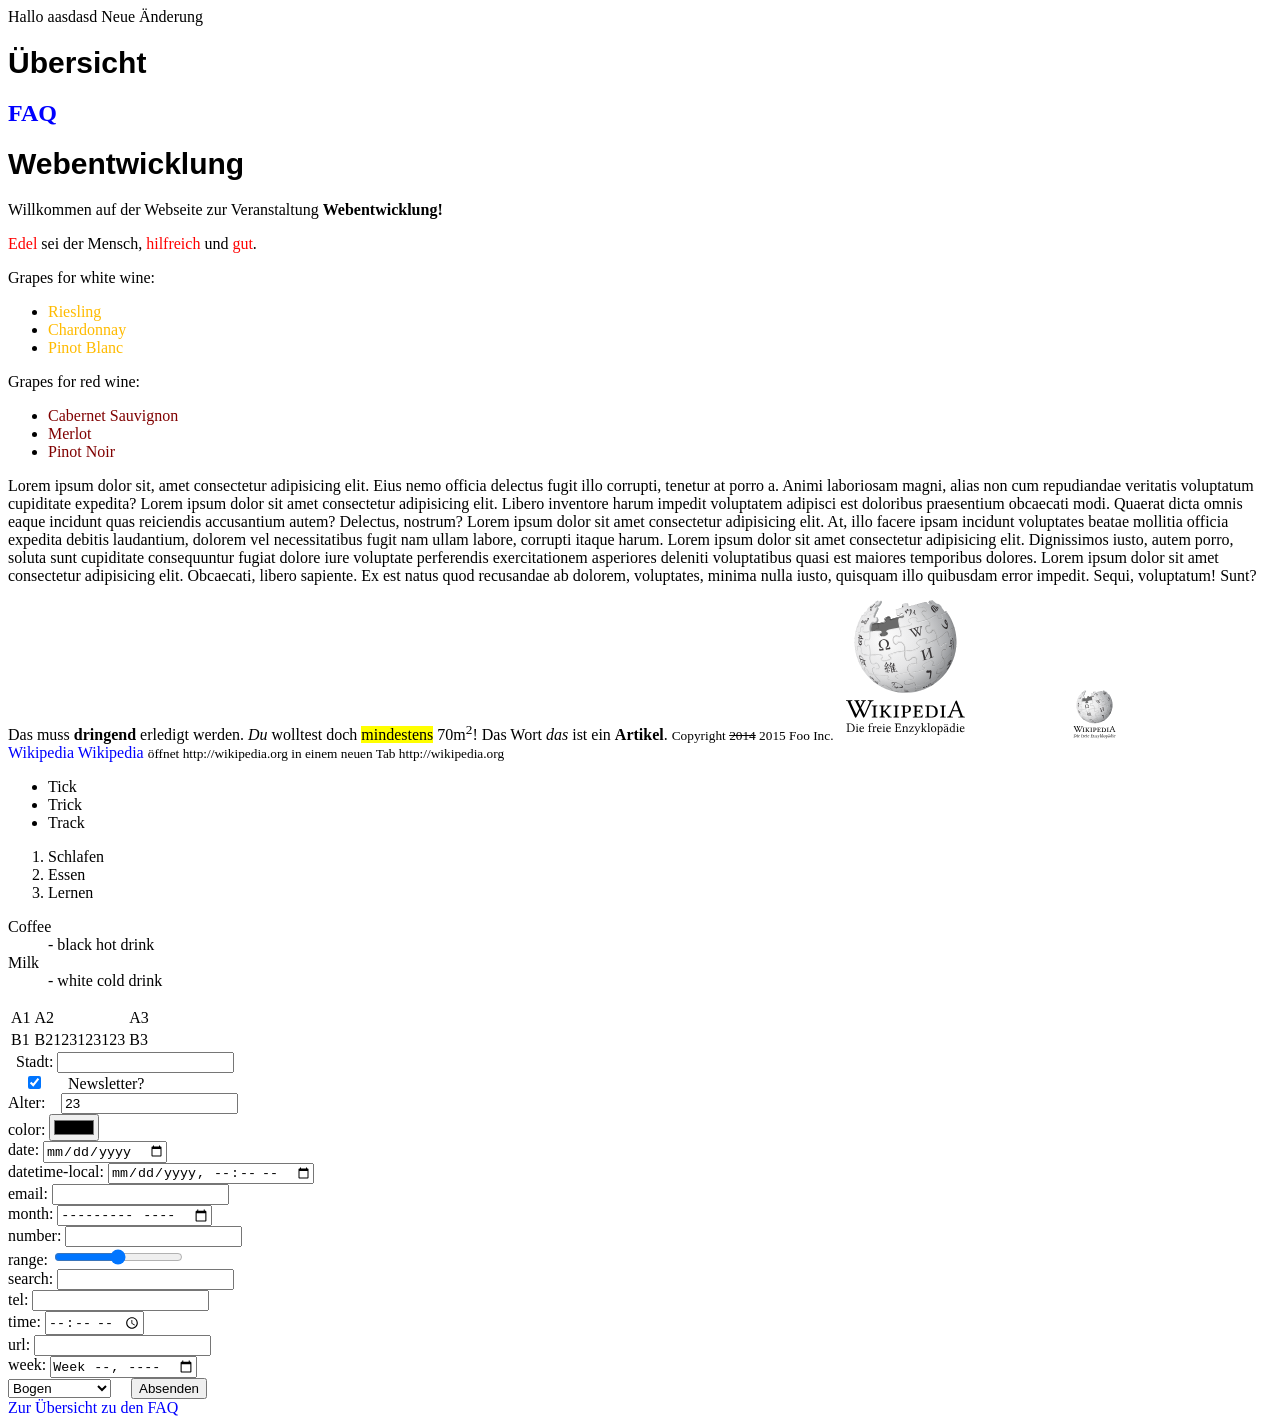
<file: html+css/src/index.html>
<!DOCTYPE html>
<html lang="de">

<head>
	<!-- Zusatzinformationen zum Dokument -->
	<meta charset="utf-8"> <!-- Kodierung -->
	<meta name="description" content="Test">
	<!-- Dokumententitel -->
	<title>Einführung in HTML</title>

	<!-- Verweis auf externe Ressourcen -->
	<link rel="stylesheet" href="css/style.css">
</head>

<body>
	Hallo
	aasdasd
	Neue Änderung

	<!-- Anker ("a") explizit setzen -->
	<h1><a name="overview"></a> Übersicht</h1>

	<!-- Elemente mit id-Attribut funktioneren auch -->
	<h2 id="faq">FAQ</h2>
	<h1>Webentwicklung</h1>
	<p>
		Willkommen auf der Webseite zur Veranstaltung
		<b>Webentwicklung!</b>
	</p>
	<p>
		<span class="tugend">Edel</span> sei der Mensch,
		<span class="tugend">hilfreich</span> und
		<span class="tugend">gut</span>.
	</p>
	<p>Grapes for white wine:</p>
	<ul>
		<li>
			<a href="ri.htm" class="weisswein">Riesling</a>
		</li>
		<li>
			<a href="ch.htm" class="weisswein">Chardonnay</a>
		</li>
		<li>
			<a href="pb.htm" class="weisswein">Pinot Blanc</a>
		</li>
	</ul>
	<p>Grapes for red wine:</p>
	<ul>
		<li>
			<a href="cs.htm" class="rotwein">Cabernet Sauvignon</a>
		</li>
		<li>
			<a href="me.htm" class="rotwein">Merlot</a>
		</li>
		<li>
			<a href="pn.htm" class="rotwein">Pinot Noir</a>
		</li>
	</ul>
	Lorem ipsum dolor sit, amet consectetur adipisicing elit. Eius nemo officia delectus fugit illo corrupti, tenetur at
	porro a. Animi laboriosam magni, alias non cum repudiandae veritatis voluptatum cupiditate expedita?
	Lorem ipsum dolor sit amet consectetur adipisicing elit. Libero inventore harum impedit voluptatem adipisci est
	doloribus praesentium obcaecati modi. Quaerat dicta omnis eaque incidunt quas reiciendis accusantium autem?
	Delectus, nostrum?
	Lorem ipsum dolor sit amet consectetur adipisicing elit. At, illo facere ipsam incidunt voluptates beatae mollitia
	officia expedita debitis laudantium, dolorem vel necessitatibus fugit nam ullam labore, corrupti itaque harum.
	Lorem ipsum dolor sit amet consectetur adipisicing elit. Dignissimos iusto, autem porro, soluta sunt cupiditate
	consequuntur fugiat dolore iure voluptate perferendis exercitationem asperiores deleniti voluptatibus quasi est
	maiores temporibus dolores.
	Lorem ipsum dolor sit amet consectetur adipisicing elit. Obcaecati, libero sapiente. Ex est natus quod recusandae ab
	dolorem, voluptates, minima nulla iusto, quisquam illo quibusdam error impedit. Sequi, voluptatum! Sunt?
	Das muss <strong>dringend</strong> erledigt werden.
	<em>Du</em> wolltest doch <mark>mindestens</mark> 70m<sup>2</sup>! Das Wort <i>das</i> ist ein <b>Artikel</b>.
	<small>Copyright <del>2014</del> 2015 Foo Inc.</small>

	<img src="img/wikipedia.svg" alt="Wikipedia">

	<!-- explizte Größenangaben verhindern Sprünge beim Nachladen von Ressourcen --> <img src="img/wikipedia.svg"
		style="width: 235px; height: 55px" alt="Wikipedia">

	<a href="http://de.wikipedia.org">Wikipedia</a>

	<a href="http://wikipedia.org/" target="_blank">Wikipedia</a>
	<small>öffnet http://wikipedia.org in einem neuen Tab http://wikipedia.org </small>

	<ul>
		<!-- li = "list item" -->
		<li>Tick</li>
		<li>Trick</li>
		<li>Track</li>
	</ul>
	<ol>
		<li>Schlafen</li>
		<li>Essen</li>
		<li>Lernen</li>
	</ol>

	<dl>
		<dt>Coffee</dt>
		<dd>- black hot drink</dd>
		<dt>Milk</dt>
		<dd>- white cold drink</dd>
	</dl>

	<table>
		<tr>
			<td>A1</td>
			<td>A2</td>
			<td>A3</td>
		</tr>
		<tr>
			<td>B1</td>
			<td>B2123123123</td>
			<td>B3</td>
		</tr>
	</table>

	<form action="#faq" method="GET"> 
		<label for="stadt">Stadt:</label>
		<input type="text" id="stadt" name="stadt" value="" required> <br />
		    <input type="checkbox" id="newsletter" name="newsletter" checked /> 
		    <label for="newsletter">Newsletter?</label> <br />
		<label for="alter">Alter:</label>    
		<input type="number" id="alter" name="alter" value="23" /> <br />
		color: <input type="color"> <br />
		date: <input type="date"> <br />
		datetime-local: <input type="datetime-local"> <br />
		email: <input type="email"><br />
		month: <input type="month"> <br />
		number: <input type="text" name="plz" minlength="5" maxlength="5" pattern="[0-9]{5}"><br />
		range: <input type="range"><br />
		search: <input type="search"><br />
		tel: <input type="tel"><br />
		time: <input type="time"><br />
		url: <input type="url"><br />
		week: <input type="week"><br />
		<select name="produkte">
			<optgroup label="Defensiv">
				<option>Schild</option>
				<option>Rüstung</option>
			</optgroup>
			<optgroup label="Offensiv">
				<option>Schwert</option>
				<option selected>Bogen</option>
			</optgroup>
			<optgroup label="Premium" disabled>
				<option>Heiltrank</option>
				<option>Tarnmantel</option>
			</optgroup>
		</select>
		    <button type="submit">Absenden</button> 
	</form>
	<!-- ... -->
	<a href="#overview">Zur Übersicht</a>

	<a href="#faq">zu den FAQ</a>

</body>

</html>
</file>
<file: html+css/src/css/style.css>
h1 {
    font-family: Arial, Verdana, sans-serif;
}

h2 {
    font-family: "Times New Roman", serif;
}

h1 {
    font-size: 30px;
    /*absolute Größe */
}

h2 {
    /*font-size: 12cm; /*absolute Größe */
}

h3 {
    font-size: 120%;
}

p {
    font-size: 1em;
}

a {
    /* der noch nicht besucht Link ist blau und nicht unterstrichen */
    color: blue;
    text-decoration: none;
}

a:visited {
    color: red;
}

/* der besuchte Link ist rot*/

a:active {
    background-color: #FFFF00;
}

/* beim Clicken wird der Hintergrund gelb*/

a:hover {
    font-style: italic;
}

/* bei Hover wird der Link-Font italic*/

a {  color: blue; } 
a.weisswein { color: #FFBB00; } 
a.rotwein { color: #800000; }

span.tugend {
    color: red;
}

h2#faq {
    color: blue;
}
</file>
